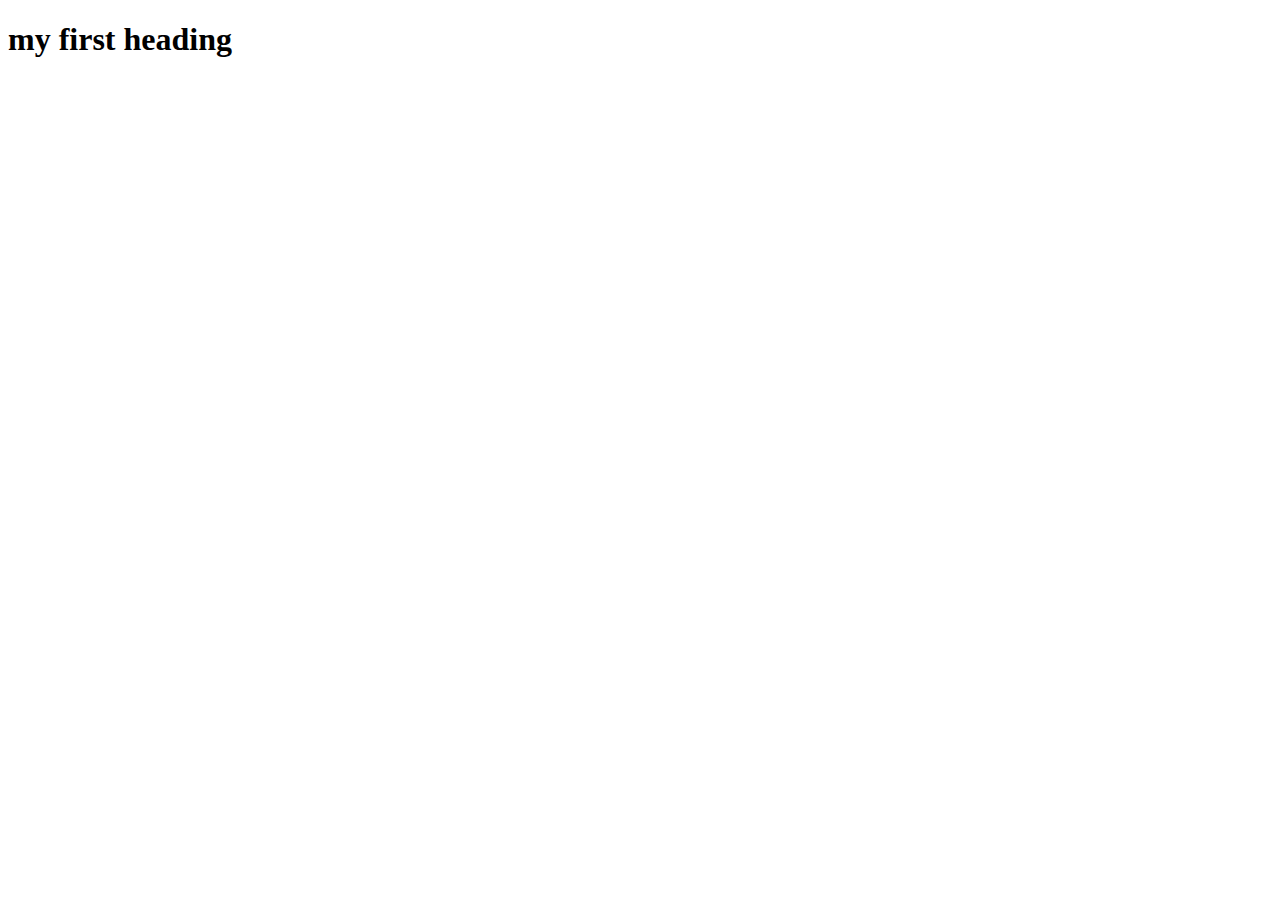
<file: learnphp/study.html>
<!DOCTYPE html>
<html lang="en">
<head>
    <meta charset="UTF-8">
    <meta name="viewport" content="width=device-width, initial-scale=1.0">
    <title>Document</title>
</head>
<body>
    <h1>my first heading</h1>
    <?php hello world ?>
</body>
</html>
</file>
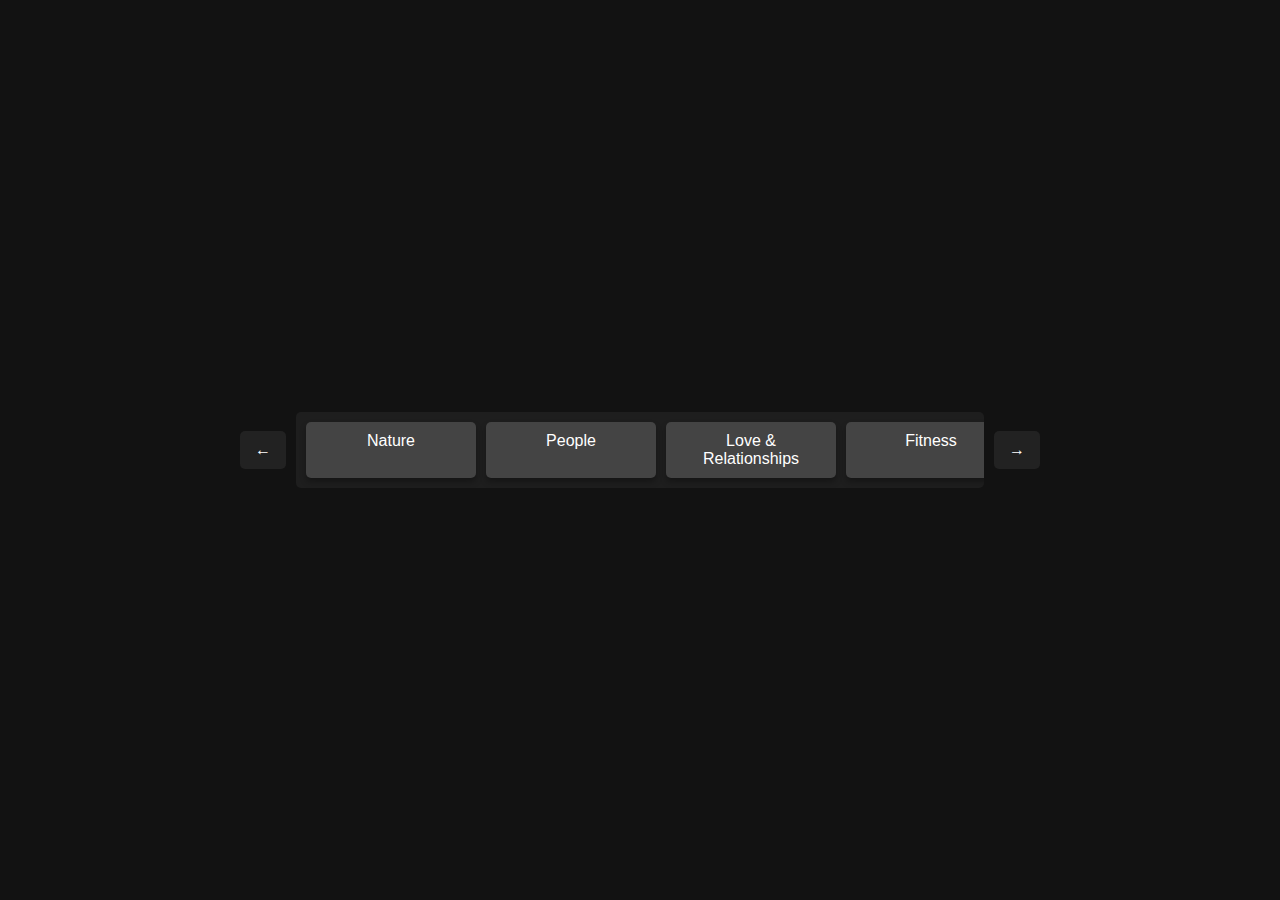
<file: svgproject/svg.html>
<!DOCTYPE html>
<html lang="en">
<head>
  <meta charset="UTF-8">
  <meta name="viewport" content="width=device-width, initial-scale=1.0">
  <title>Video Categories</title>
  <style>
    /* Styling untuk container video categories */
    body {
      font-family: Arial, sans-serif;
      margin: 0;
      padding: 0;
      display: flex;
      justify-content: center;
      align-items: center;
      height: 100vh;
      background-color: #121212; /* Background gelap */
      color: white;
    }

    .video-categories {
      display: flex;
      align-items: center;
      gap: 10px;
      position: relative;
      width: 80%; /* Mengatur lebar container */
      max-width: 800px;
    }

    .categories-wrapper {
      display: flex;
      overflow-x: auto;
      scroll-behavior: smooth;
      gap: 10px;
      width: 100%; /* Agar sesuai dengan lebar container */
      background-color: #1e1e1e; /* Background container */
      padding: 10px;
      border-radius: 5px;
    }

    .category {
      flex: 0 0 auto;
      background: #444;
      color: white;
      padding: 10px;
      border-radius: 5px;
      text-align: center;
      width: 150px;
      box-shadow: 0 4px 6px rgba(0, 0, 0, 0.3);
    }

    button {
      background-color: #222;
      color: white;
      border: none;
      padding: 10px 15px;
      cursor: pointer;
      border-radius: 5px;
      font-size: 16px;
    }

    button:hover {
      background-color: #555;
      transition: background-color 0.3s;
    }

    button:active {
      background-color: #888;
    }
  </style>
</head>
<body>
  <div class="video-categories">
    <button class="scroll-left">←</button>
    <div class="categories-wrapper">
      <div class="category">Nature</div>
      <div class="category">People</div>
      <div class="category">Love & Relationships</div>
      <div class="category">Fitness</div>
      <div class="category">Aerial Videography</div>
      <div class="category">Food & Drink</div>
    </div>
    <button class="scroll-right">→</button>
  </div>

  <script>
    // Ambil elemen yang diperlukan
    const scrollWrapper = document.querySelector('.categories-wrapper');
    const scrollLeftButton = document.querySelector('.scroll-left');
    const scrollRightButton = document.querySelector('.scroll-right');

    // Fungsi untuk menggulir ke kiri
    scrollLeftButton.addEventListener('click', () => {
      scrollWrapper.scrollBy({
        left: -200, // Geser ke kiri (200px)
        behavior: 'smooth', // Efek scroll halus
      });
    });

    // Fungsi untuk menggulir ke kanan
    scrollRightButton.addEventListener('click', () => {
      scrollWrapper.scrollBy({
        left: 200, // Geser ke kanan (200px)
        behavior: 'smooth', // Efek scroll halus
      });
    });
  </script>
</body>
</html>
</file>
